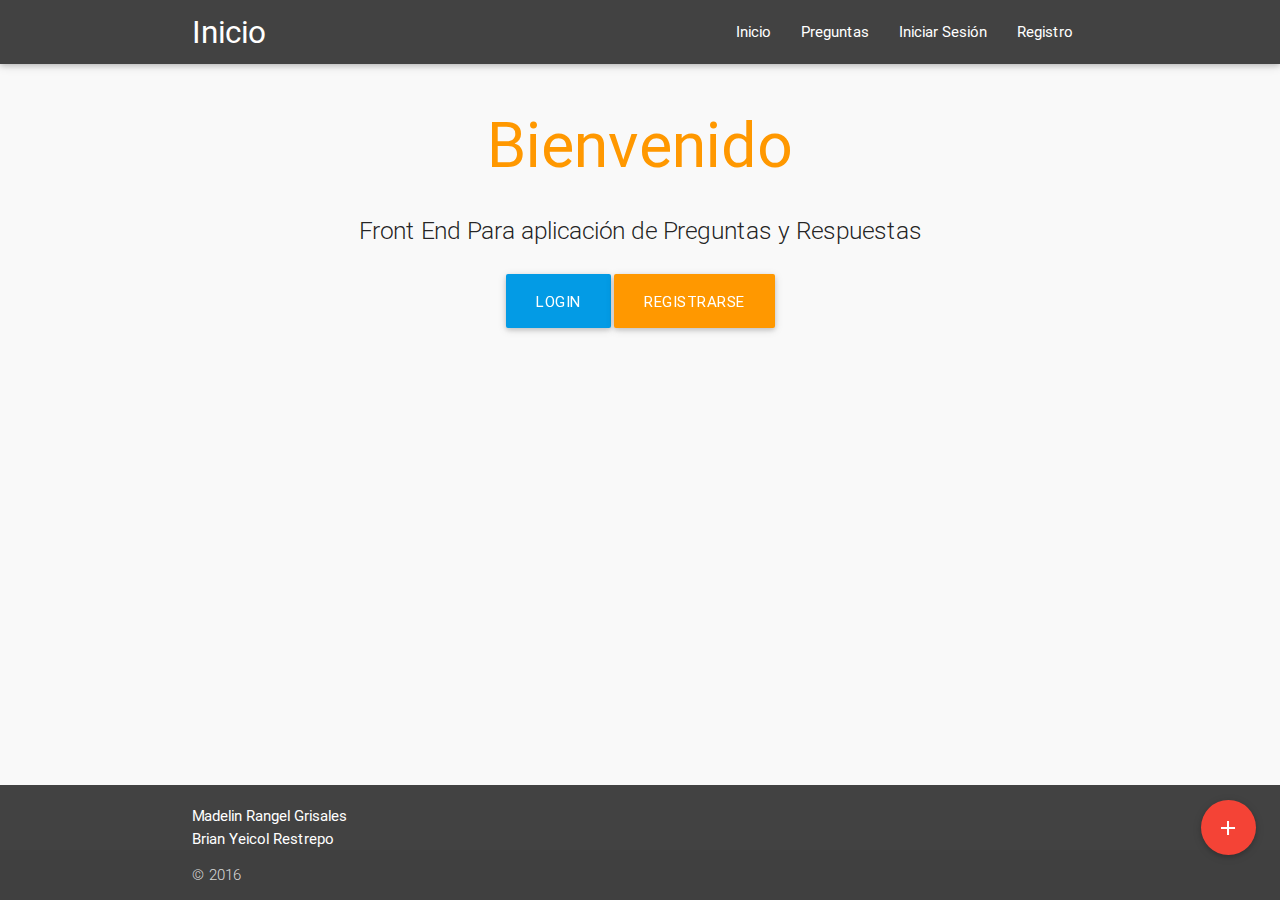
<file: index.html>
<!DOCTYPE html>
<html lang="es">

		<head>
				<meta http-equiv="Content-Type" content="text/html; charset=UTF-8" />
				<meta name="viewport" content="width=device-width, initial-scale=1, maximum-scale=1.0" />
				<title>Inicio</title>
				<link href="css/materialize.min.css" type="text/css" rel="stylesheet" media="screen,projection" />
				<link href="css/aplicacion.css" rel="stylesheet">
		</head>

		<body>
				<div id="navegacion" class="template" data-template="navegacion.html" data-titulo="Inicio"></div>
				<div class="section no-pad-bot" id="index-banner">
						<div class="container" id="contenido-dinamico">
								<h1 class="header center orange-text">Bienvenido</h1>
								<div class="row center">
										<h5 class="header col s12 light">Front End Para aplicación de Preguntas y Respuestas</h5>
								</div>
								<div class="row center" id="opciones-inicio">
								</div>
						</div>
				</div>
				<div class="template" data-template="pie.html"></div>
				<script src="js/jquery-2.2.0.min.js"></script>
				<script src="js/materialize.min.js"></script>
				<script src="js/aplicacion.js"></script>
				<script src="js/index.js"></script>
		</body>

</html>
</file>
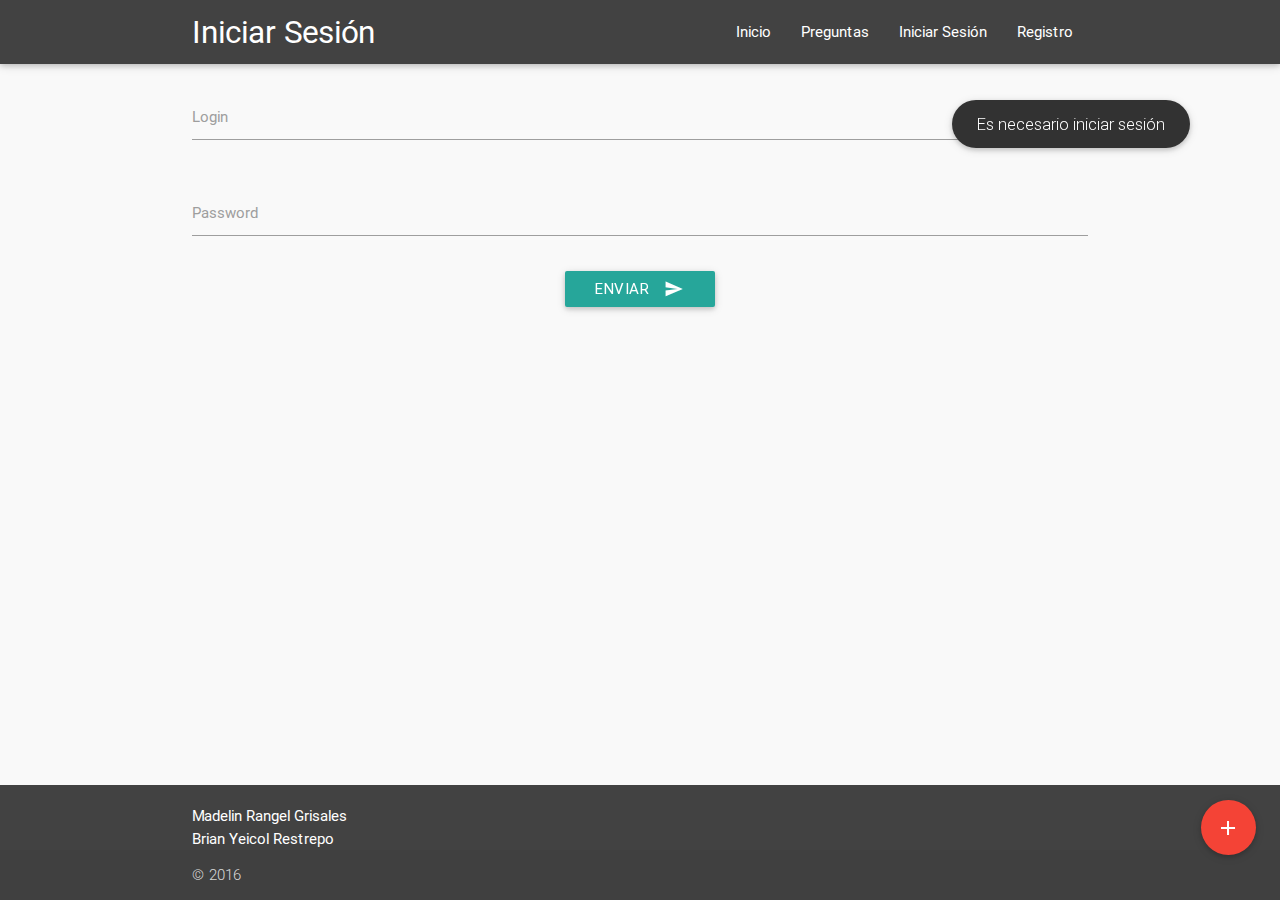
<file: agregar-pregunta.html>
<!DOCTYPE html>
<html lang="es">

		<head>
				<meta http-equiv="Content-Type" content="text/html; charset=UTF-8" />
				<meta name="viewport" content="width=device-width, initial-scale=1, maximum-scale=1.0" />
				<title>Agregar pregunta</title>
				<link href="css/materialize.min.css" type="text/css" rel="stylesheet" media="screen,projection" />
				<link href="css/aplicacion.css" rel="stylesheet">
		</head>

		<body>
				<div id="navegacion" class="template" data-template="navegacion.html" data-titulo="Preguntar"></div>
				<div class="section no-pad-bot" id="index-banner">
						<div class="container" id="contenido-dinamico">
								<div class="row center" id="contenedor-formulario">
										<div class="template" data-template="formulario-pregunta.html"></div>
								</div>
						</div>
				</div>
				<div class="template" data-template="pie.html"></div>
				<script src="js/jquery-2.2.0.min.js"></script>
				<script src="js/materialize.min.js"></script>
				<script src="js/agregar-pregunta.js"></script>
				<script src="js/aplicacion.js"></script>
		</body>
</html>
</file>
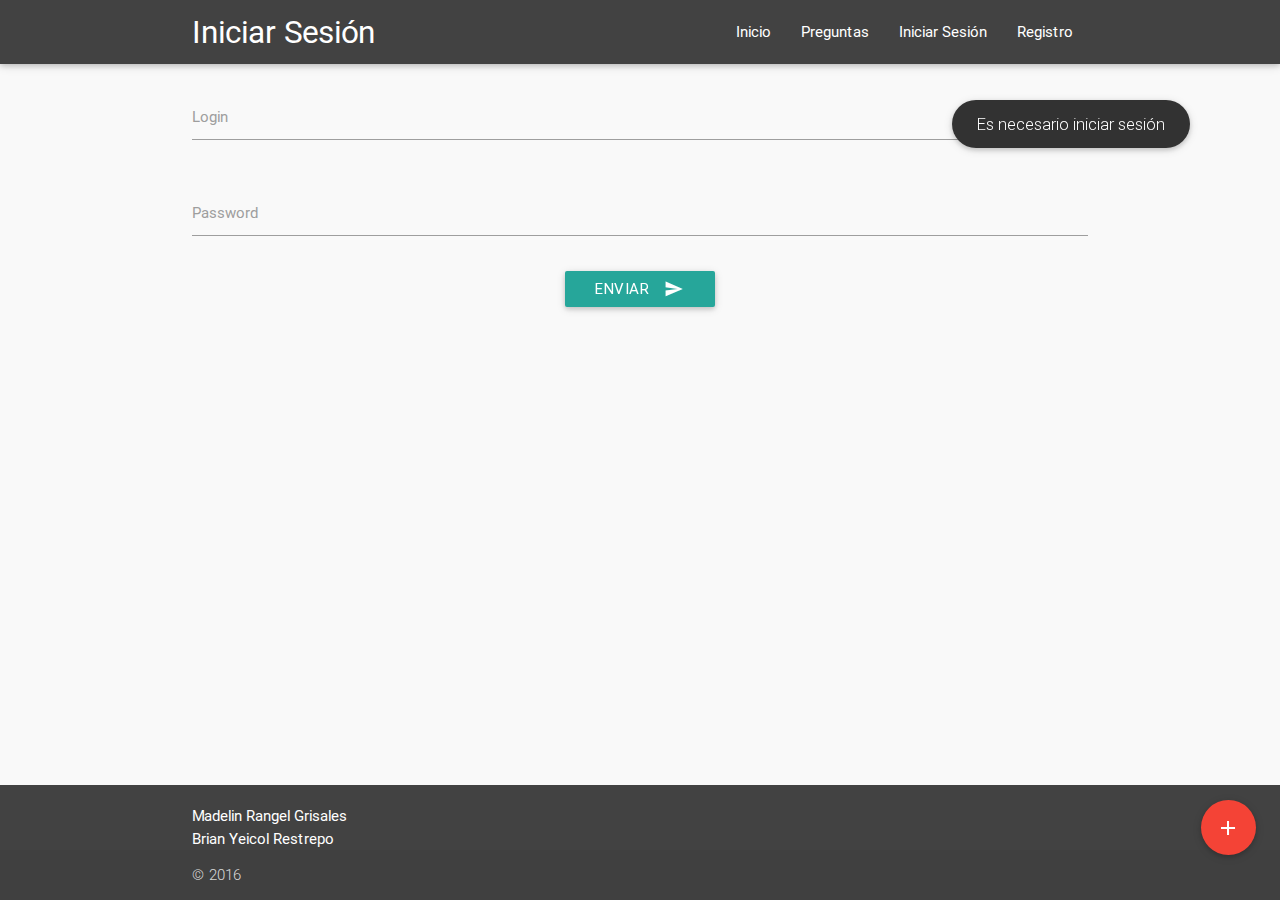
<file: editar-pregunta.html>
<!DOCTYPE html>
<html lang="es">
    <head>
        <meta http-equiv="Content-Type" content="text/html; charset=UTF-8"/>
        <meta name="viewport" content="width=device-width, initial-scale=1, maximum-scale=1.0"/>
        <title>Editar Pregunta</title>
        <link href="css/materialize.min.css" type="text/css" rel="stylesheet" media="screen,projection"/>
        <link href="css/aplicacion.css" type="text/css" rel="stylesheet" media="screen,projection"/>
    </head>
    <body>
        <div id="navegacion" class="template" data-template="navegacion.html" data-titulo="Editar Pregunta"></div>
        <div class="section no-pad-bot" id="index-banner">
            <div class="container" id ="contenido-dinamico">
                <div id="contenido-pregunta">
                </div>
            </div>
        </div>
        <div class="template" data-template="pie.html"></div>
        <script src="js/jquery-2.2.0.min.js"></script>
        <script src="js/materialize.min.js"></script>
        <script src="js/aplicacion.js"></script>
        <script src="js/editar-pregunta.js"></script>
    </body>
</html>
</file>
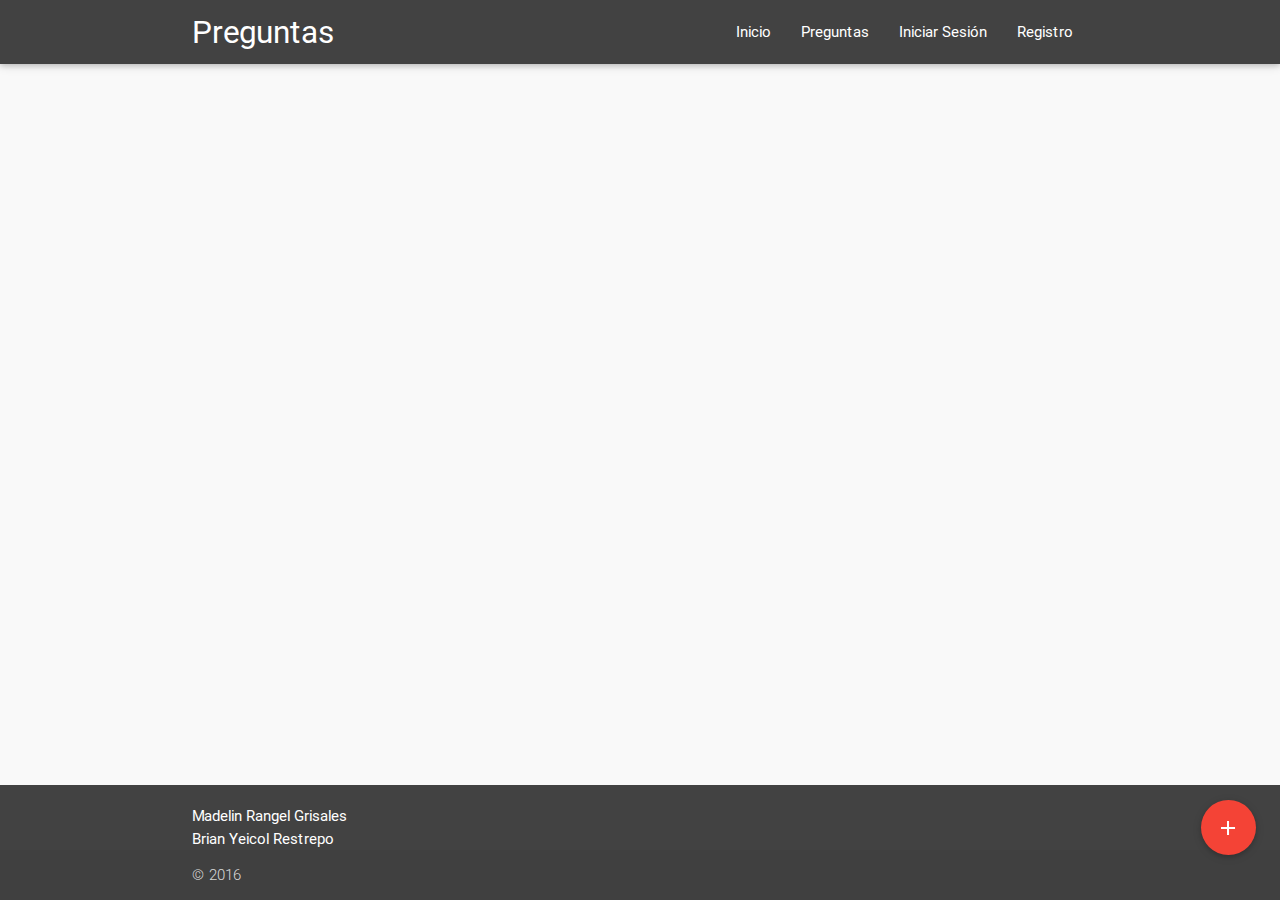
<file: listar-preguntas.html>
<!DOCTYPE html>
<html lang="es">
		<head>
				<meta http-equiv="Content-Type" content="text/html; charset=UTF-8"/>
				<meta name="viewport" content="width=device-width, initial-scale=1, maximum-scale=1.0"/>
				<title>Listar Preguntas</title>
				<link href="css/materialize.min.css" type="text/css" rel="stylesheet" media="screen,projection"/>
				<link href="css/aplicacion.css" rel="stylesheet">
		</head>
		<body>
				<div id="navegacion" class="template" data-template="navegacion.html" data-titulo="Preguntas"></div>
				<div class="section no-pad-bot" id="index-banner">
						<div class="container" id ="contenido-dinamico">
								<div class="row">
										<div id="contenedor-preguntas">
										</div>
								</div>
						</div>
				</div>
				<div class="template" data-template="pie.html"></div>
				<div id="modal" class="modal">
						<div class="modal-content">
								<h4>Eliminar Pregunta</h4>
								<p>Esta Seguro que desea eliminar esta pregunta?</p>
						</div>
						<div class="modal-footer">
								<a href="#" class="waves-effect waves-red btn-flat modal-action modal-close">Cancelar</a>
								<a href="#" id="eliminar-pregunta-aceptar" class="waves-effect waves-green btn-flat modal-action modal-close">Aceptar</a>
						</div>
				</div>
				<script src="js/jquery-2.2.0.min.js"></script>
				<script src="js/materialize.min.js"></script>
				<script src="js/listar-preguntas.js"></script>
				<script src="js/aplicacion.js"></script>
		</body>
</html>
</file>
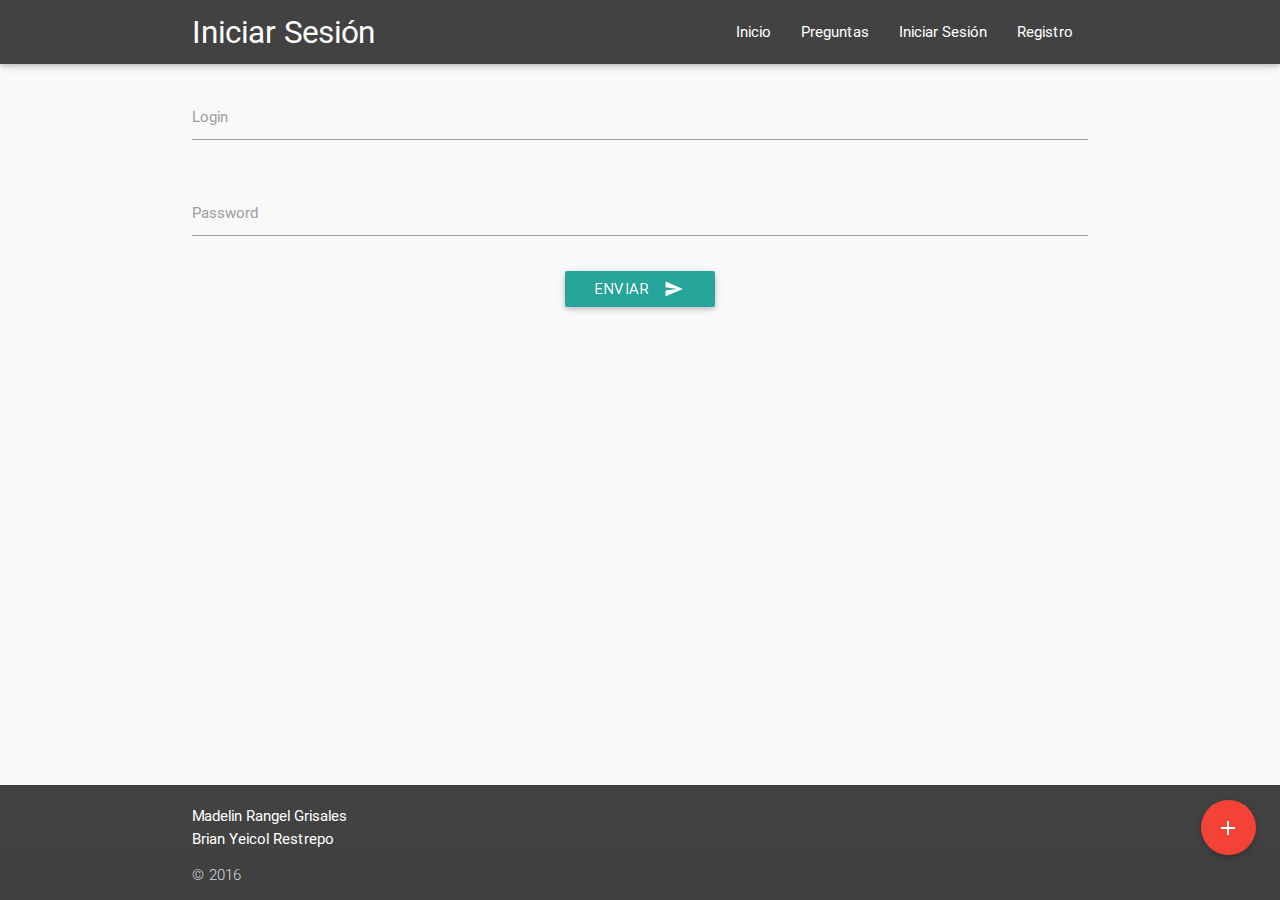
<file: login.html>
<!DOCTYPE html>
<html lang="es">
    <head>
        <meta http-equiv="Content-Type" content="text/html; charset=UTF-8"/>
        <meta name="viewport" content="width=device-width, initial-scale=1, maximum-scale=1.0"/>
        <title>Iniciar Sesión</title>
        <link href="css/materialize.min.css" type="text/css" rel="stylesheet" media="screen,projection"/>
				<link href="css/aplicacion.css" rel="stylesheet">
    </head>
    <body>
        <div id="navegacion" class="template" data-template="navegacion.html" data-titulo="Iniciar Sesión"></div>
        <div class="section no-pad-bot" id="index-banner">
            <div class="container" id ="contenido-dinamico">
                <div class="row center" id="contenerdor-formulario">
                    <form class="col s12" id="enviar-formulario">
                        <div class="row">
                            <div class="input-field col s12">
                                <input name="login" id="login" type="text" class="validate">
                                <label for="login">Login</label>
                            </div>
                        </div>
                        <div class="row">
                            <div class="input-field col s12">
                                <input id="password" type="password" class="validate">
                                <label for="password">Password</label>
                            </div>
                        </div>
                        <button class="btn waves-effect waves-light" type="submit" name="action">Enviar
                            <i class="mdi-content-send right"></i>
                        </button>
                    </form>
                </div>
            </div>
        </div>
        <div class="template" data-template="pie.html"></div>
        <script src="js/jquery-2.2.0.min.js"></script>
        <script src="js/materialize.min.js"></script>
        <script src="js/login.js"></script>
        <script src="js/aplicacion.js"></script>
    </body>
</html>
</file>
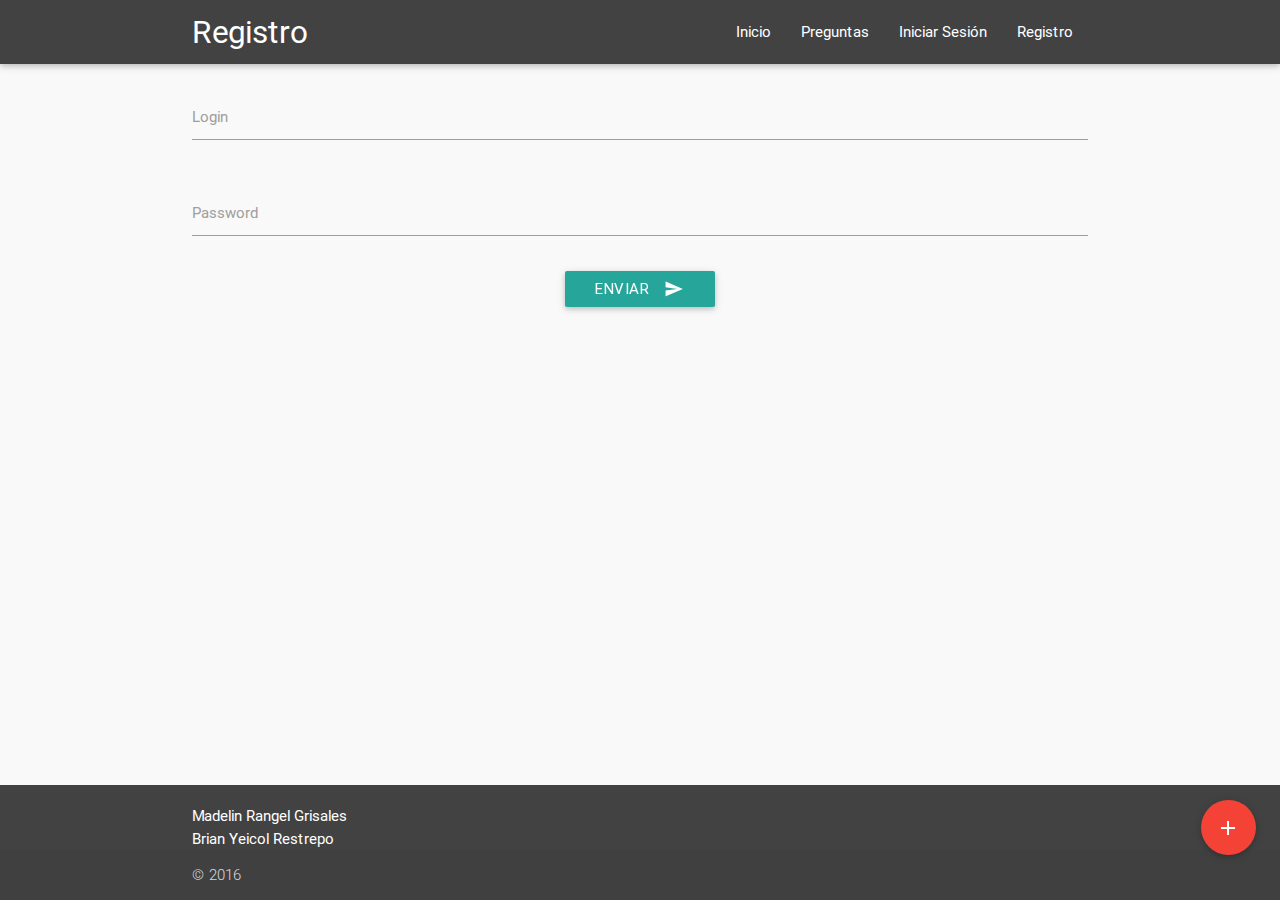
<file: registro.html>
<!DOCTYPE html>
<html lang="es">
    <head>
        <meta http-equiv="Content-Type" content="text/html; charset=UTF-8"/>
        <meta name="viewport" content="width=device-width, initial-scale=1, maximum-scale=1.0"/>
        <title>Registro</title>
        <link href="css/materialize.min.css" type="text/css" rel="stylesheet" media="screen,projection"/>
				<link href="css/aplicacion.css" rel="stylesheet">
    </head>
    <body>
        <div id="navegacion" class="template" data-template="navegacion.html" data-titulo="Registro"></div>
        <div class="section no-pad-bot" id="index-banner">
            <div class="container" id ="contenido-dinamico">
                <div class="row center" id="contenerdor-formulario">
                    <form class="col s12" id="enviar-formulario">
                        <div class="row">
                            <div class="input-field col s12">
                                <input name="login" id="login" type="text" class="validate">
                                <label for="login">Login</label>
                            </div>
                        </div>
                        <div class="row">
                            <div class="input-field col s12">
                                <input id="password" type="password" class="validate">
                                <label for="password">Password</label>
                            </div>
                        </div>
                        <button class="btn waves-effect waves-light" type="submit" name="action">Enviar
                            <i class="mdi-content-send right"></i>
                        </button>
                    </form>
                </div>
            </div>
        </div>
        <div class="template" data-template="pie.html"></div>
        <script src="js/jquery-2.2.0.min.js"></script>
        <script src="js/materialize.min.js"></script>
        <script src="js/registro.js"></script>
        <script src="js/aplicacion.js"></script>
    </body>
</html>
</file>
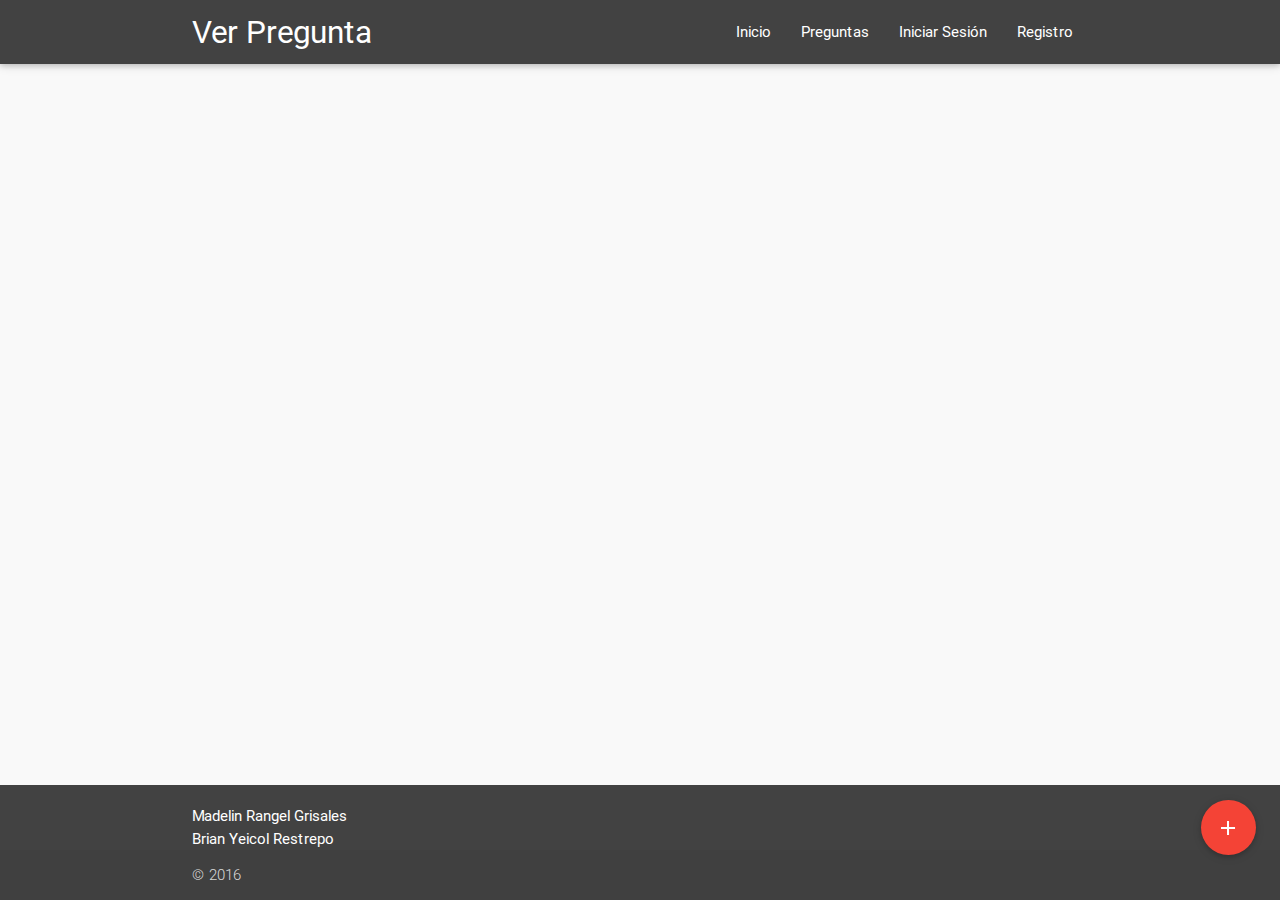
<file: ver-pregunta.html>
<!DOCTYPE html>
<html lang="es">

<head>
    <meta http-equiv="Content-Type" content="text/html; charset=UTF-8" />
    <meta name="viewport" content="width=device-width, initial-scale=1, maximum-scale=1.0" />
    <title>Ver Pregunta</title>
    <link href="css/materialize.min.css" type="text/css" rel="stylesheet" media="screen,projection" />
    <link href="css/aplicacion.css" type="text/css" rel="stylesheet" media="screen,projection" />
</head>

<body>
    <div id="navegacion" class="template" data-template="navegacion.html" data-titulo="Ver Pregunta"></div>
    <div class="section no-pad-bot" id="index-banner">
        <div class="container" id="contenido-dinamico">
            <div id="contenido-pregunta">
            </div>
        </div>
    </div>
    <div class="template" data-template="pie.html"></div>
    <script src="js/jquery-2.2.0.min.js"></script>
    <script src="js/materialize.min.js"></script>
    <script src="js/aplicacion.js"></script>
    <script src="js/ver-pregunta.js"></script>
</body>

</html>
</file>
<file: css/aplicacion.css>
/*.respuestas {
    margin-bottom: 0.1rem;
}
.respuestas > .col > .card {
    margin: 0.3rem 0 0.3rem 0;
}*/

.respuesta {
		background-color: #F5F5F5;
		margin: 1rem 0;
		padding-left: 0.5rem;
		padding-right: 0.5rem;
}
.datos-pregunta {
		font-size: 0.9rem;
		font-weight: 400;
}

body {
		background-color: #F9F9F9;
		display: flex;
		min-height: 100vh;
		flex-direction: column;
}

#index-banner {
		flex: 1 0 auto;
}
#contenedor-preguntas .card-action > a > i {
	font-size: 1.6rem;
}
</file>
